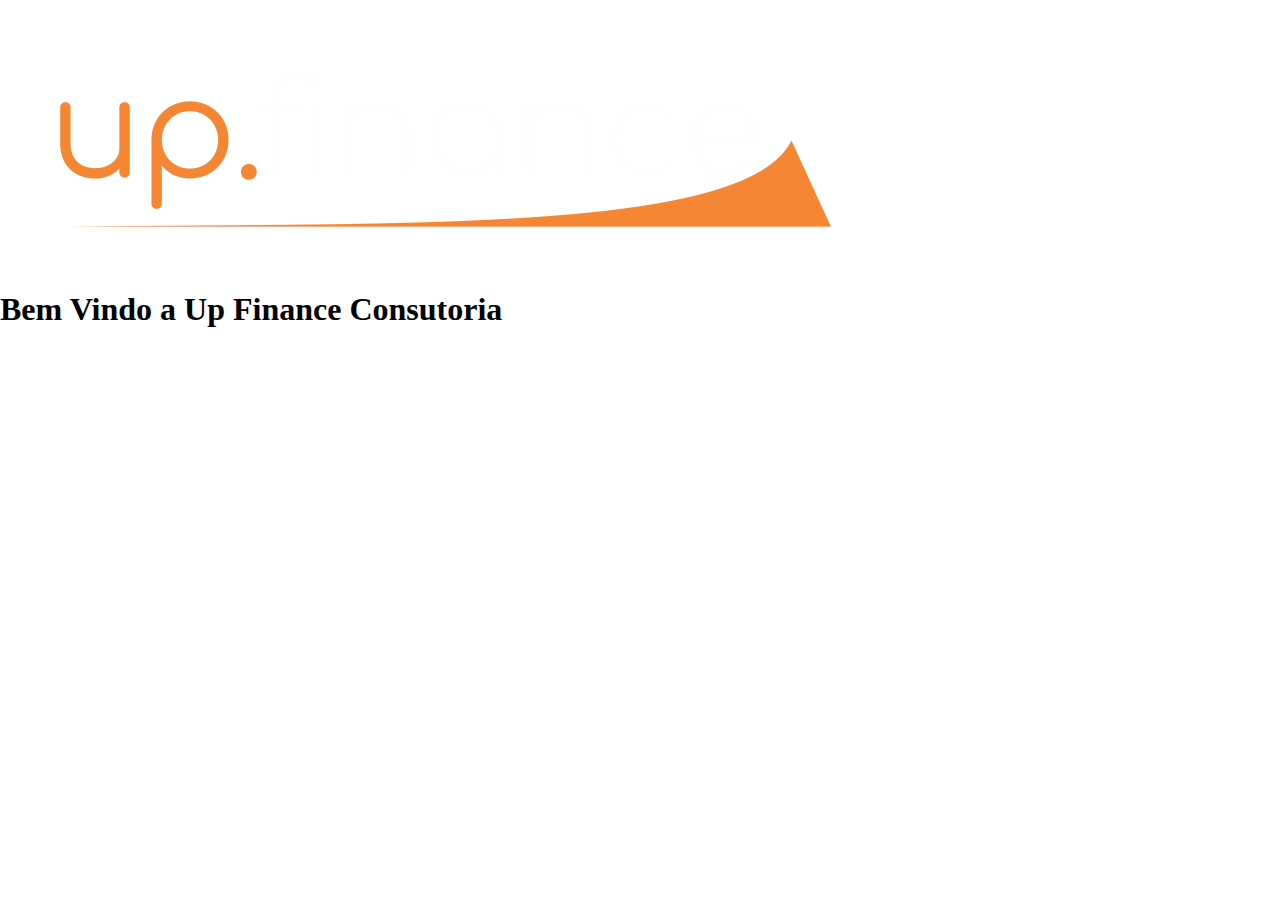
<file: index.html>
<!DOCTYPE html>
<html>
    <head>
        <title>UpFinance Consutoria</title>
        <link rel="stylesheet" type="text/css" href="style.css" />
    </head>

    <body> 
        <header>
            <link rel="pingback" href="https://upfinance.inf.br/xmlrpc.php">
            <img src="logo.png" alt="logo">
        </header>
        
        <h1>Bem Vindo a Up Finance Consutoria</h1>

    </body>
</html>
</file>
<file: style.css>
*{
    margin: 0;
    padding: 0;
    list-style: none;
    text-decoration: none;
}


.header {
    font-family: "Segoe UI", Tahoma, Geneva, Verdana, sans-serif;
    margin: 0;
    width: 100%;
    height: 80px;
    background-color: black;
    display: block;
     }

.header img {
    width: auto;
    height: 80px;
    float: left;
    display: table; 
}
.rodape {
    float: right;
    display: block;
    padding: 30px; 
    }

.rodape a {
    color: white;
    background-color: #f58634;
    text-align: center;
     padding: 12px;
     text-decoration: none;
     font-size: 18px;
     line-height: 25px;
     border-radius: 4px;
    overflow: hidden;
}

.titulo h1 {
    font-family: "Segoe UI", Tahoma, Geneva, Verdana, sans-serif;
    margin: 0;
    text-align: center;
    width: 700px; 
    margin-left: auto;
    margin-right: auto;
}

.foo {
    font-family: "Segoe UI", Tahoma, Geneva, Verdana, sans-serif;
    margin: 0;
    width: 100%;
    height: 80px;
    background-color: black;
    display: block;
}
</file>
